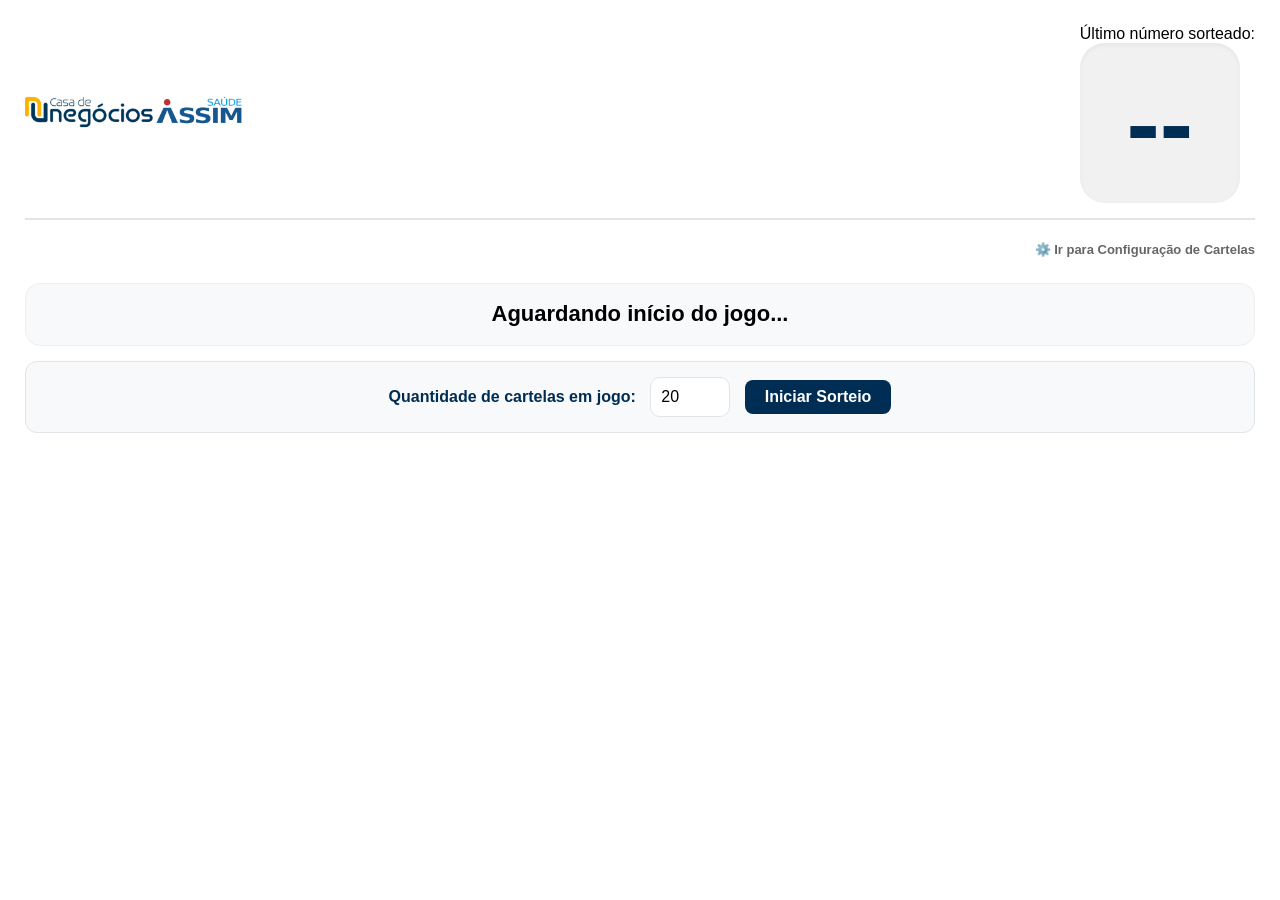
<file: index.html>
<!DOCTYPE html>
<html lang="pt-br">
<head>
    <meta charset="UTF-8">
    <meta name="viewport" content="width=device-width, initial-scale=1.0">
    <title>Painel de Sorteio - Casa de Negócios</title>
    <link rel="icon" type="image/png" href="simbolo.png">
    <link rel="stylesheet" href="style.css">
</head>
<body>
    <div class="container-telao">
        <!-- Lateral Esquerda -->
        <aside class="lateral">
            <img src="simbolo.png" class="logo-lateral" alt="Símbolo">
        </aside>

        <!-- Centro (Sorteador Expandido e Clean) -->
        <div class="container-principal">
            <header class="barra-topo">
                <div class="logo-container">
                    <img src="assim.png" alt="Logo Casa de Negócios" class="logo-site">
                </div>
                <div class="display-sorteio-header">
                    <span class="label-ultimo">Último número sorteado:</span>
                    <div id="numero-sorteado-display" class="numero-grande-header">--</div>
                </div>
            </header>

            <!-- Link para ir para a administração se precisar -->
            <div style="text-align: right; margin-bottom: 10px;">
                <a href="cartelas.html" style="color: var(--texto-suave); font-size: 13px; text-decoration: none; font-weight: 600;">⚙️ Ir para Configuração de Cartelas</a>
            </div>

            <div id="status-bingo" class="status-bingo">Aguardando início do jogo...</div>

            <!-- Setup Inicial do Jogo -->
            <section class="controles-inicializacao-rapida" id="painel-setup-jogo" style="text-align: center; margin-bottom: 20px; padding: 15px; background: #f8f9fa; border-radius: 12px; border: 1px solid var(--cinza-borda);">
                <label style="font-weight: 600; color: var(--azul-escuro);">Quantidade de cartelas em jogo:</label>
                <input type="number" id="qtd-jogando" value="20" min="1" max="640" style="margin: 0 10px;">
                <button onclick="iniciarJogoCompleto()" style="background-color: var(--azul-escuro) !important; color: white !important; padding: 8px 20px; border-radius: 8px; font-weight: bold; border: none; cursor: pointer;">Iniciar Sorteio</button>
            </section>

            <!-- Área Principal do Tabuleiro -->
            <section id="area-sorteio" class="area-sorteio escondida">
                <!-- REGRAS DINÂMICAS SEMPRE VISÍVEIS -->
                <div style="text-align: center; margin-bottom: 15px; padding: 10px; background: #f1f3f5; border-radius: 8px;">
                    <span style="font-weight: bold; color: var(--azul-escuro); margin-right: 15px;">Modo de Validação Ativo:</span>
                    <label style="cursor: pointer; font-weight: 600;"><input type="checkbox" id="check-linha-coluna" checked> Linha/Coluna</label>
                    <label style="margin-left: 20px; cursor: pointer; font-weight: 600;"><input type="checkbox" id="check-cheia" checked> Cartela Cheia</label>
                </div>

                <div class="botoes-sorteio">
                    <!-- Botão Sortear agora fica sozinho, seguro e mais destacado -->
                    <button id="btn-sortear" onclick="sortearNumero()" style="padding: 15px 50px; font-size: 22px; box-shadow: 0 5px 15px rgba(0,45,83,0.2);">Sortear Próximo Número</button>
                </div>

                <main class="bingo-board">
                    <div class="bingo-column col-b"><div class="header-cell">B</div><div class="number-cells" id="cells-b"></div></div>
                    <div class="bingo-column col-i"><div class="header-cell">I</div><div class="number-cells" id="cells-i"></div></div>
                    <div class="bingo-column col-n"><div class="header-cell">N</div><div class="number-cells" id="cells-n"></div></div>
                    <div class="bingo-column col-g"><div class="header-cell">G</div><div class="number-cells" id="cells-g"></div></div>
                    <div class="bingo-column col-o"><div class="header-cell">O</div><div class="number-cells" id="cells-o"></div></div>
                </main>

                <!-- Botão de Reiniciar movido para o canto inferior direito e protegido -->
                <div style="display: flex; justify-content: flex-end; margin-top: 30px; margin-bottom: 20px;">
                    <button id="btn-reiniciar" onclick="reiniciarJogo()" style="background-color: #dc3545 !important; color: white !important; font-size: 14px; padding: 10px 20px; border-radius: 8px; opacity: 0.5; transition: all 0.3s ease;" onmouseover="this.style.opacity='1'; this.style.transform='scale(1.05)';" onmouseout="this.style.opacity='0.5'; this.style.transform='scale(1)';">
                        ⚠️ Reiniciar Sorteio
                    </button>
                </div>
            </section>
        </div>

        <!-- Lateral Direita -->
        <aside class="lateral">
            <img src="simbolo.png" class="logo-lateral" alt="Símbolo">
        </aside>
    </div>

    <!-- MODAL DE ANÚNCIO DE VITÓRIA (COM CENSURA) -->
    <div id="modal-bingo" class="modal-overlay escondida">
        <div class="modal-content">
            <div class="modal-header">🎉 BINGO! 🎉</div>
            <div class="modal-body">
                <p class="modal-label-num">Número Sorteado</p>
                <div id="modal-numero-vencedor" class="modal-num-bola">--</div>
                
                <div class="modal-cards-container">
                    <p class="modal-label-num">Cartela(s) Campeã(s):</p>
                    <div class="modal-cards-wrapper">
                        <!-- O texto do número fica censurado com blur por padrão -->
                        <div id="modal-cartelas-vencedoras" class="modal-cards-list censurado">--</div>
                        <!-- Botão de olho para revelar -->
                        <button id="btn-revelar" class="btn-olho" onclick="alternarRevelacaoCartelas()" title="Revelar/Censurar Cartelas">👁️</button>
                    </div>
                </div>
            </div>
            <div class="modal-footer">
                <button id="btn-fechar-modal" onclick="fecharModalBingo()">Continuar Sorteio</button>
            </div>
        </div>
    </div>
    <!-- TELA DE CONTAGEM REGRESSIVA 3, 2, 1 -->
    <div id="tela-contagem" class="countdown-overlay escondida">
        <div id="numero-contagem">3</div>
    </div>

    <script src="script.js"></script>
</body>
</html>
</file>
<file: style.css>
/* --- style.css (Unificado) --- */

:root {
    --azul-escuro: #002d53;
    --amarelo: #f3ab00;
    --cinza-fundo: #f0f2f5;
    --cinza-borda: #e1e4e8;
    --branco: #ffffff;
    --texto-suave: #666;
}

* { box-sizing: border-box; }

body, html {
    margin: 0; padding: 0;
    width: 100%; height: 100%;
    overflow: hidden;
    background-color: var(--cinza-fundo);
    font-family: 'Segoe UI', Tahoma, Geneva, Verdana, sans-serif;
}

.container-telao { display: flex; width: 100vw; height: 100vh; overflow: hidden; }

.lateral {
    flex: 0 0 500px; display: flex; align-items: center; justify-content: center;
    background-color: var(--branco); padding: 20px;
}
.logo-lateral { width: 100%; max-width: 350px; opacity: 0.15; }

.container-principal {
    flex: 1; height: 100vh; background: var(--branco); padding: 25px;
    box-shadow: 0 0 40px rgba(0,0,0,0.05); display: flex; flex-direction: column; overflow-y: auto;
}

.barra-topo {
    display: flex; justify-content: space-between; align-items: center;
    border-bottom: 2px solid var(--cinza-borda); padding-bottom: 15px; margin-bottom: 20px;
}
.logo-site { max-width: 220px; }

.numero-grande-header {
    font-size: 100px; font-weight: bold; color: var(--azul-escuro);
    background: #f1f1f1; width: 160px; height: 160px;
    display: flex; justify-content: center; align-items: center;
    border-radius: 25px; box-shadow: inset 0 2px 5px rgba(0,0,0,0.05);
}

.status-bingo {
    text-align: center; font-size: 22px; padding: 15px; background: #f8f9fa;
    border-radius: 15px; margin: 15px 0; font-weight: 600; border: 1px solid #eee; line-height: 1.4;
}

.container-principal button {
    padding: 10px 20px; cursor: pointer; border: none; border-radius: 10px;
    font-weight: 600; font-size: 16px; transition: all 0.2s ease;
}

#btn-gerar-pdf { background-color: var(--amarelo) !important; color: var(--azul-escuro) !important; }
#btn-gerar-pdf:hover { background-color: #d19300 !important; transform: translateY(-1px); }
#btn-iniciar-jogo, #btn-sortear { background-color: var(--azul-escuro) !important; color: white !important; }
#btn-iniciar-jogo:hover, #btn-sortear:hover { background-color: #00457a !important; transform: translateY(-1px); }
#btn-reiniciar { background-color: #e2e6ea !important; color: var(--texto-suave) !important; }
#btn-reiniciar:hover { background-color: #ced4da !important; }

input[type="number"], input[type="text"] { padding: 10px; border: 1px solid var(--cinza-borda); border-radius: 10px; font-size: 16px; }
input[type="number"] { width: 80px; }

.controles-cartela, .controles-jogo, .controles-regras { display: flex; align-items: center; gap: 15px; margin-bottom: 15px; }

.bingo-board { display: grid; grid-template-columns: repeat(5, 1fr); gap: 15px; }
.header-cell { font-size: 35px; font-weight: 900; color: white; padding: 10px 0; border-radius: 15px; text-align: center; }
.col-b .header-cell, .col-n .header-cell, .col-o .header-cell { background-color: var(--azul-escuro); }
.col-i .header-cell, .col-g .header-cell { background-color: var(--amarelo); color: var(--azul-escuro); }
.number-cells { display: grid; grid-template-columns: repeat(2, 55px); gap: 10px; justify-content: center; margin-top: 15px; }

.cell {
    width: 55px; height: 55px; border-radius: 50%; background-color: #fff; border: 1px solid var(--cinza-borda);
    display: flex; justify-content: center; align-items: center; font-size: 22px; font-weight: bold; color: #ccc; transition: all 0.3s;
}
.cell.drawn { transform: scale(1.15); box-shadow: 0 5px 15px rgba(0,0,0,0.2); }
.col-b .cell.drawn, .col-n .cell.drawn, .col-o .cell.drawn { background: var(--amarelo); color: var(--azul-escuro); border-color: #d19300; }
.col-i .cell.drawn, .col-g .cell.drawn { background: var(--azul-escuro); color: var(--amarelo); border-color: #001a30; }

.escondida { display: none !important; }
.botoes-sorteio { text-align: center; margin-top: 10px; margin-bottom: 20px; }
@media (max-width: 1800px) { .lateral { display: none; } }

/* --- MODAIS GERAIS E EFEITO BLUR DE CENSURA --- */
.modal-overlay {
    position: fixed; top: 0; left: 0; width: 100vw; height: 100vh;
    background-color: rgba(0, 0, 0, 0.75); display: flex; align-items: center; justify-content: center; z-index: 9999;
}
.modal-content {
    background: var(--branco); width: 600px; border-radius: 25px; box-shadow: 0 15px 40px rgba(0,0,0,0.3); padding: 35px; text-align: center; border: 3px solid var(--amarelo);
}
.modal-header { font-size: 45px; font-weight: 900; color: var(--azul-escuro); margin-bottom: 15px; letter-spacing: 2px; }
.modal-label-num { font-size: 16px; color: var(--texto-suave); text-transform: uppercase; font-weight: bold; margin-bottom: 5px; }
.modal-num-bola { width: 120px; height: 120px; background: var(--amarelo); color: var(--azul-escuro); font-size: 65px; font-weight: bold; border-radius: 50%; display: flex; align-items: center; justify-content: center; margin: 10px auto 25px auto; box-shadow: 0 8px 20px rgba(243, 171, 0, 0.4); }

.modal-cards-container {
    background: #f8f9fa; padding: 15px; border-radius: 15px; border: 1px dashed var(--cinza-borda); margin-top: 15px;
}
.modal-cards-wrapper {
    display: flex; align-items: center; justify-content: center; gap: 15px; margin-top: 5px;
}
.modal-cards-list {
    font-size: 28px; color: var(--azul-escuro); font-weight: 800; transition: filter 0.3s ease, opacity 0.3s ease;
}
.modal-cards-list.censurado {
    filter: blur(8px); user-select: none; opacity: 0.6;
}

.btn-olho {
    background: var(--amarelo) !important; border: none !important; font-size: 20px !important;
    padding: 8px 12px !important; border-radius: 50% !important; cursor: pointer;
    box-shadow: 0 4px 10px rgba(0, 0, 0, 0.15); transition: transform 0.2s ease, background 0.2s ease !important;
    display: flex; align-items: center; justify-content: center;
}
.btn-olho:hover { transform: scale(1.15); background: #e09d00 !important; }

/* --- BOTÃO DE CONTINUAR SORTEIO NA MODAL --- */
#btn-fechar-modal {
    background-color: var(--azul-escuro) !important;
    color: var(--branco) !important;
    border: none;
    padding: 12px 30px;
    border-radius: 10px;
    font-weight: bold;
    font-size: 18px;
    cursor: pointer;
    transition: transform 0.2s ease, background 0.2s ease;
    margin-top: 15px;
    box-shadow: 0 4px 10px rgba(0, 45, 83, 0.2);
}

#btn-fechar-modal:hover {
    background-color: #00457a !important;
    transform: translateY(-2px);
}
/* =========================================
   🎬 CONTAGEM REGRESSIVA 3, 2, 1
========================================= */
.countdown-overlay {
    position: fixed;
    top: 0; left: 0; width: 100vw; height: 100vh;
    background-color: rgba(0, 45, 83, 0.95); /* Fundo azul escuro da marca translúcido */
    display: flex;
    align-items: center;
    justify-content: center;
    z-index: 10000;
    backdrop-filter: blur(5px);
}

#numero-contagem {
    font-size: 250px;
    font-weight: 900;
    color: var(--amarelo);
    text-shadow: 0 15px 40px rgba(0,0,0,0.5);
    opacity: 0;
}

/* Classe engatilhada via JS a cada segundo */
.anima-contagem {
    animation: animacaoContagem 1s ease-in-out;
}

@keyframes animacaoContagem {
    0% { transform: scale(0.3); opacity: 0; }
    20% { transform: scale(1.1); opacity: 1; }
    70% { transform: scale(1); opacity: 1; }
    100% { transform: scale(1.5); opacity: 0; }
}
</file>
